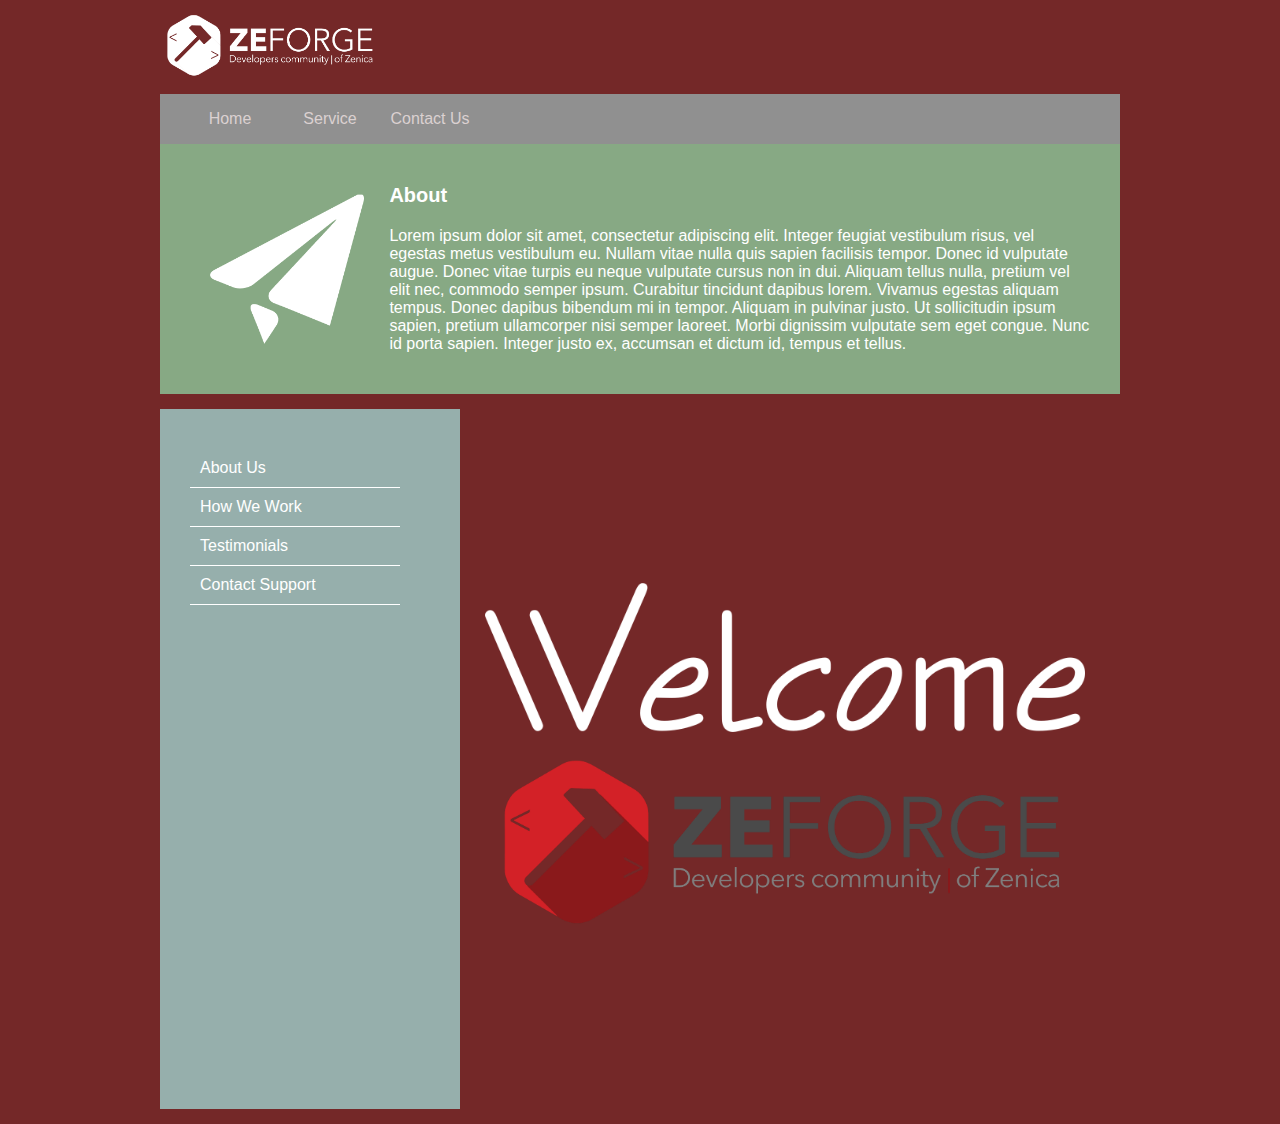
<file: index.html>
<!DOCTYPE html>
<html lang="en" dir="ltr">
  <head>
    <meta charset="utf-8">
    <title></title>
      <link rel="stylesheet" href="styles.css">
  </head>
  <body>
        <div id="main">
          <div class="content">
            <div><img src="/ZeForge_Logo_WHITE.png" alt="ZeForgelogo"></div>
            <div class="head">
                <nav>
                  <div>Home</div>
                  <div>Service</div>
                  <div>Contact Us</div>
                </nav>
                <div class="img">
                    <img src="/paper_plane_white.png" alt="PaperPlane">
                    <div>
                      <p class="bold">About</p>
                      <p>Lorem ipsum dolor sit amet, consectetur adipiscing elit. Integer feugiat vestibulum risus, vel egestas metus vestibulum eu. Nullam vitae nulla quis sapien facilisis tempor. Donec id vulputate augue. Donec vitae turpis eu neque vulputate cursus non in dui. Aliquam tellus nulla, pretium vel elit nec, commodo semper ipsum. Curabitur tincidunt dapibus lorem. Vivamus egestas aliquam tempus. Donec dapibus bibendum mi in tempor. Aliquam in pulvinar justo. Ut sollicitudin ipsum sapien, pretium ullamcorper nisi semper laoreet. Morbi dignissim vulputate sem eget congue. Nunc id porta sapien. Integer justo ex, accumsan et dictum id, tempus et tellus.</p>
                    </div>
                </div>
            </div>
             <div class="bottom">
                <div class="left">
                  <div class="lefttext">
                    <a href="About_Us.html"><div>About Us</div></a>
                    <a href="How_We_Work.html"><div>How We Work</div></a>
                    <a href="Testimonials.html"><div>Testimonials</div></a>
                    <a href="Contact_Support.html"><div>Contact Support</div></a>
                  </div>
                </div>
                <div class="logo">
                    <img src="/welcome.png" alt="Welcomeimg">
                    <img src="/ZeForge_Logo.png" alt="ZeForgelogo">
                </div>
              </div>  
          </div>
          
        </div>
      
        
      
 
  </body>
</html>
</file>
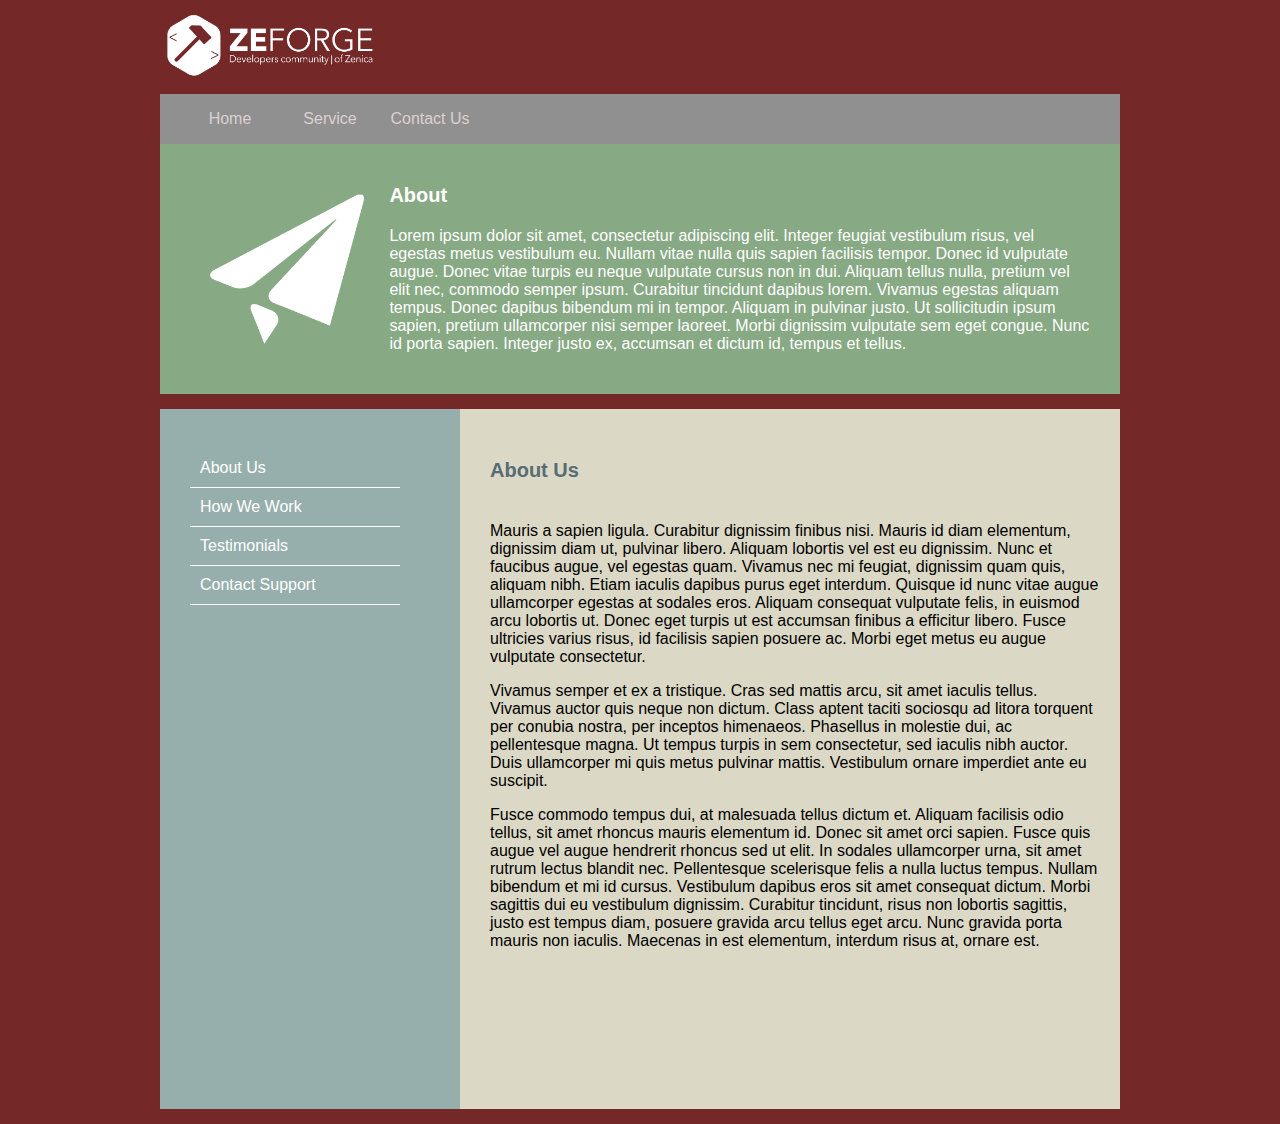
<file: About_Us.html>
<!DOCTYPE html>
<html lang="en" dir="ltr">
  <head>
    <meta charset="utf-8">
    <title></title>
      <link rel="stylesheet" href="styles.css">
  </head>
  <body>
        <div id="main">
          <div class="content">
            <div><img src="/ZeForge_Logo_WHITE.png" alt="ZeForgelogo"></div>
            <div class="head">
                <nav>
                  <div>Home</div>
                  <div>Service</div>
                  <div>Contact Us</div>
                </nav>
                <div class="img">
                    <img src="/paper_plane_white.png" alt="PaperPlane">
                    <div>
                      <p class="bold">About</p>
                      <p>Lorem ipsum dolor sit amet, consectetur adipiscing elit. Integer feugiat vestibulum risus, vel egestas metus vestibulum eu. Nullam vitae nulla quis sapien facilisis tempor. Donec id vulputate augue. Donec vitae turpis eu neque vulputate cursus non in dui. Aliquam tellus nulla, pretium vel elit nec, commodo semper ipsum. Curabitur tincidunt dapibus lorem. Vivamus egestas aliquam tempus. Donec dapibus bibendum mi in tempor. Aliquam in pulvinar justo. Ut sollicitudin ipsum sapien, pretium ullamcorper nisi semper laoreet. Morbi dignissim vulputate sem eget congue. Nunc id porta sapien. Integer justo ex, accumsan et dictum id, tempus et tellus.</p>
                    </div>
                </div>
            </div>
             <div class="bottom">
                <div class="left">
                  <div class="lefttext">
                    <a href="About_Us.html"><div>About Us</div></a>
                    <a href="How_We_Work.html"><div>How We Work</div></a>
                    <a href="Testimonials.html"><div>Testimonials</div></a>
                    <a href="Contact_Support.html"><div>Contact Support</div></a>
                  </div>
                </div>
                <div class="right">
                    <div class="righttext">
                      <p class="bold">About Us</p>
                      <p>Mauris a sapien ligula. Curabitur dignissim finibus nisi. Mauris id diam elementum, dignissim diam ut, pulvinar libero. Aliquam lobortis vel est eu dignissim. Nunc et faucibus augue, vel egestas quam. Vivamus nec mi feugiat, dignissim quam quis, aliquam nibh. Etiam iaculis dapibus purus eget interdum. Quisque id nunc vitae augue ullamcorper egestas at sodales eros. Aliquam consequat vulputate felis, in euismod arcu lobortis ut. Donec eget turpis ut est accumsan finibus a efficitur libero. Fusce ultricies varius risus, id facilisis sapien posuere ac. Morbi eget metus eu augue vulputate consectetur.</p>
                      <p>Vivamus semper et ex a tristique. Cras sed mattis arcu, sit amet iaculis tellus. Vivamus auctor quis neque non dictum. Class aptent taciti sociosqu ad litora torquent per conubia nostra, per inceptos himenaeos. Phasellus in molestie dui, ac pellentesque magna. Ut tempus turpis in sem consectetur, sed iaculis nibh auctor. Duis ullamcorper mi quis metus pulvinar mattis. Vestibulum ornare imperdiet ante eu suscipit.</p>
                      <p>Fusce commodo tempus dui, at malesuada tellus dictum et. Aliquam facilisis odio tellus, sit amet rhoncus mauris elementum id. Donec sit amet orci sapien. Fusce quis augue vel augue hendrerit rhoncus sed ut elit. In sodales ullamcorper urna, sit amet rutrum lectus blandit nec. Pellentesque scelerisque felis a nulla luctus tempus. Nullam bibendum et mi id cursus. Vestibulum dapibus eros sit amet consequat dictum. Morbi sagittis dui eu vestibulum dignissim. Curabitur tincidunt, risus non lobortis sagittis, justo est tempus diam, posuere gravida arcu tellus eget arcu. Nunc gravida porta mauris non iaculis. Maecenas in est elementum, interdum risus at, ornare est.</p>
                    </div>
                </div>
              </div>  
          </div>
          
        </div>
      
        
      
 
  </body>
</html>
</file>
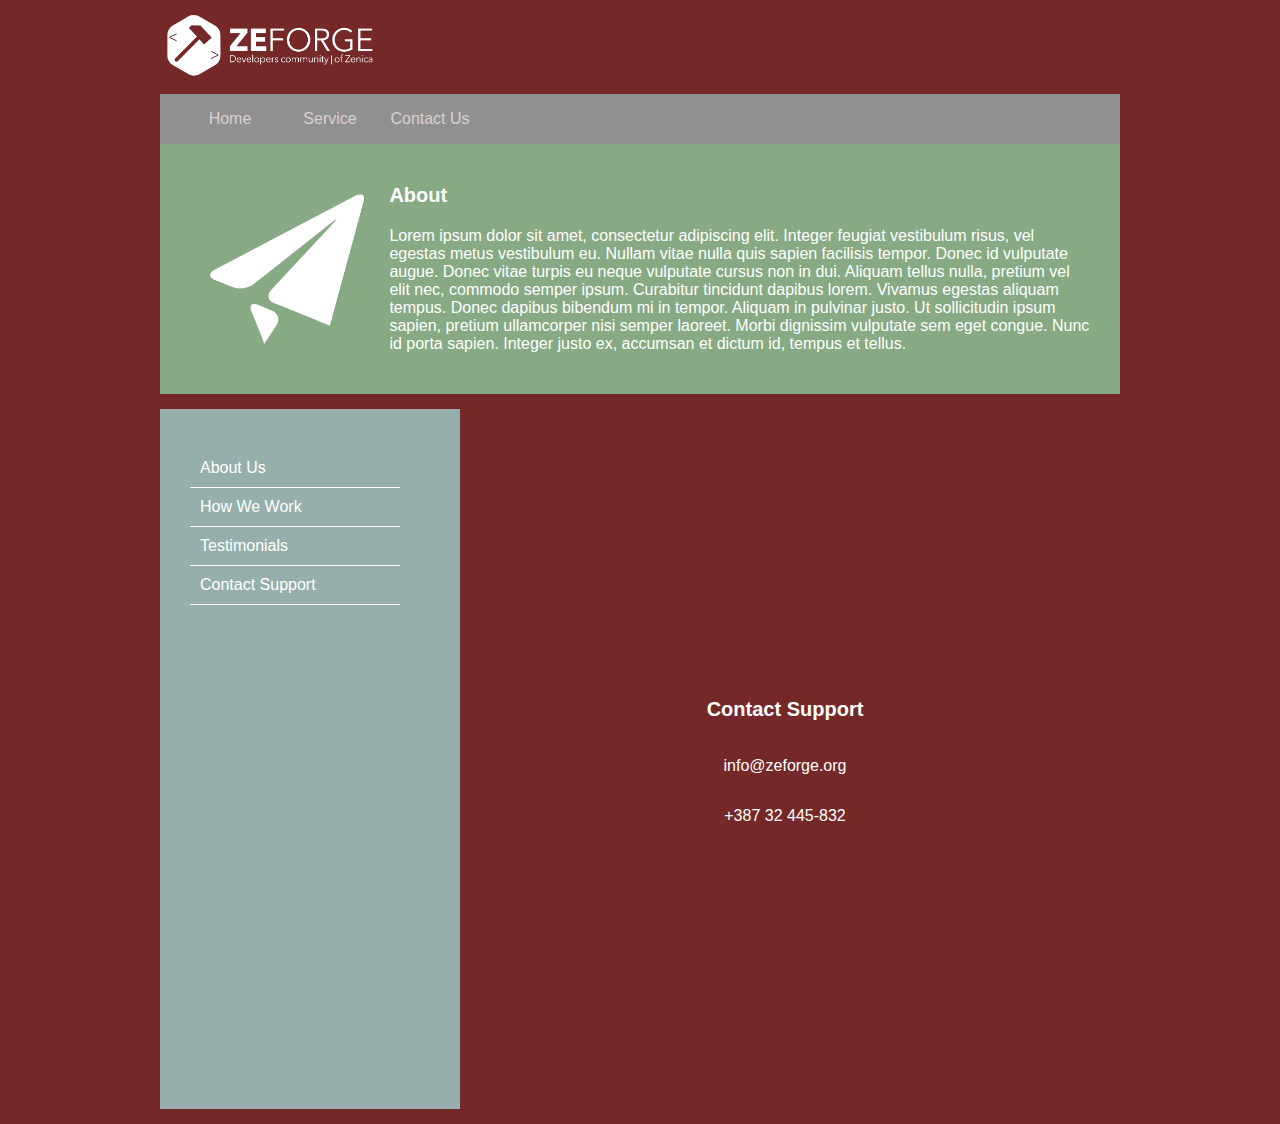
<file: Contact_Support.html>
<!DOCTYPE html>
<html lang="en" dir="ltr">
  <head>
    <meta charset="utf-8">
    <title></title>
      <link rel="stylesheet" href="styles.css">
  </head>
  <body>
        <div id="main">
          <div class="content">
            <div><img src="/ZeForge_Logo_WHITE.png" alt="ZeForgelogo"></div>
            <div class="head">
                <nav>
                  <div>Home</div>
                  <div>Service</div>
                  <div>Contact Us</div>
                </nav>
                <div class="img">
                    <img src="/paper_plane_white.png" alt="PaperPlane">
                    <div>
                      <p class="bold">About</p>
                      <p>Lorem ipsum dolor sit amet, consectetur adipiscing elit. Integer feugiat vestibulum risus, vel egestas metus vestibulum eu. Nullam vitae nulla quis sapien facilisis tempor. Donec id vulputate augue. Donec vitae turpis eu neque vulputate cursus non in dui. Aliquam tellus nulla, pretium vel elit nec, commodo semper ipsum. Curabitur tincidunt dapibus lorem. Vivamus egestas aliquam tempus. Donec dapibus bibendum mi in tempor. Aliquam in pulvinar justo. Ut sollicitudin ipsum sapien, pretium ullamcorper nisi semper laoreet. Morbi dignissim vulputate sem eget congue. Nunc id porta sapien. Integer justo ex, accumsan et dictum id, tempus et tellus.</p>
                    </div>
                </div>
            </div>
             <div class="bottom">
                <div class="left">
                  <div class="lefttext">
                    <a href="About_Us.html"><div>About Us</div></a>
                    <a href="How_We_Work.html"><div>How We Work</div></a>
                    <a href="Testimonials.html"><div>Testimonials</div></a>
                    <a href="Contact_Support.html"><div>Contact Support</div></a>
                  </div>
                </div>
                
                    <div class="box">
                      <p class="bold">Contact Support</p>
                      <p>info@zeforge.org</p>
                      <p>+387 32 445-832</p>
                    </div>
                
              </div>  
          </div>
          
        </div>
      
        
      
 
  </body>
</html>
</file>
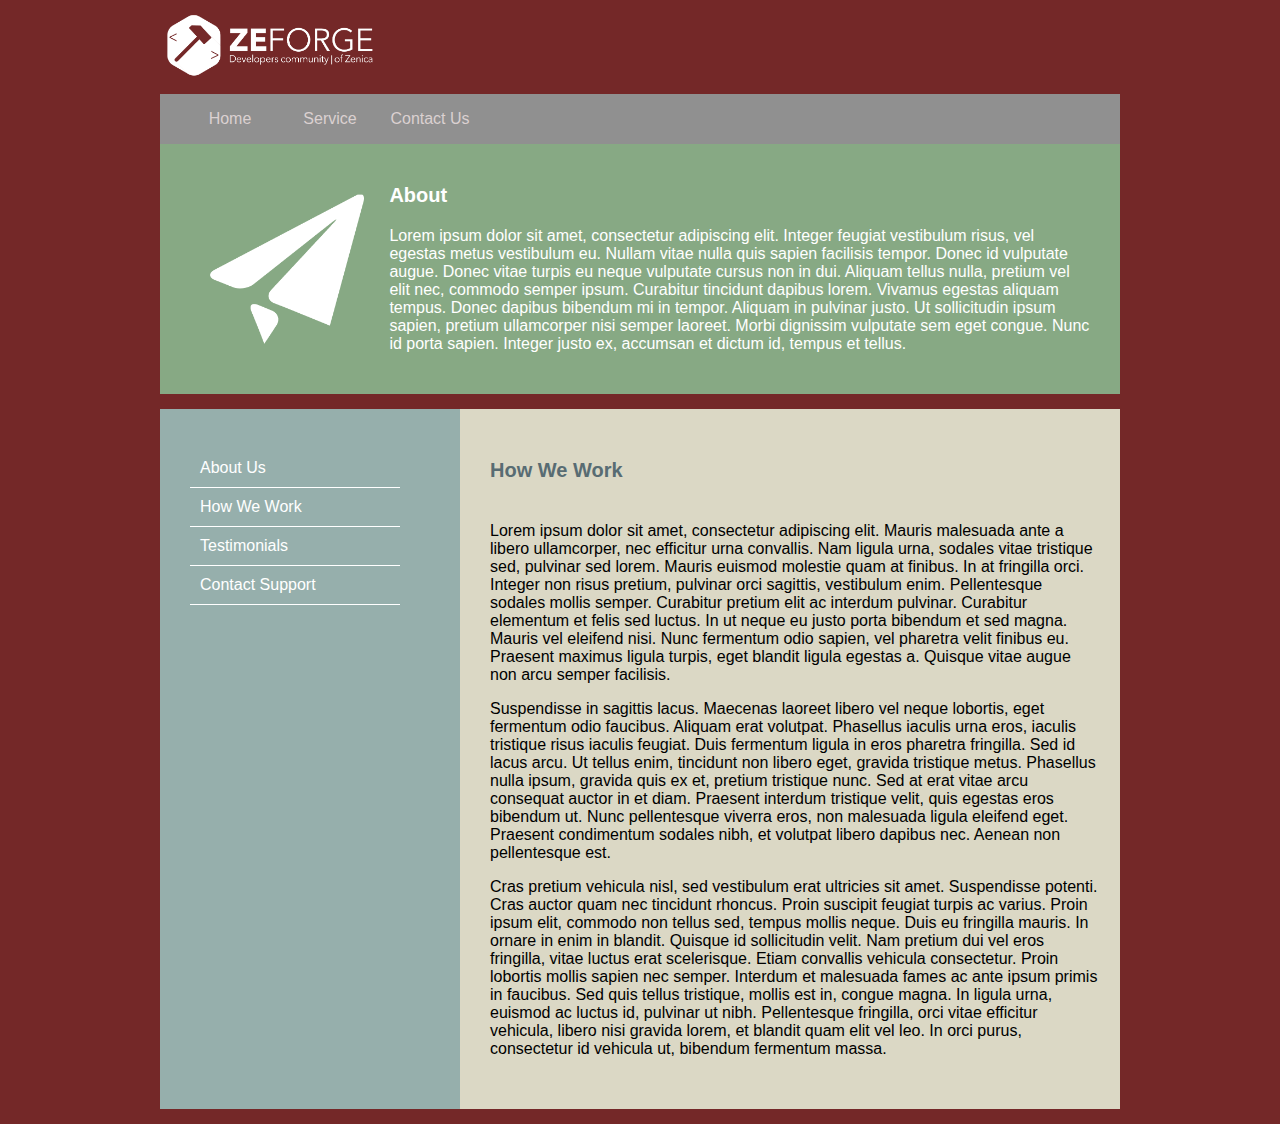
<file: How_We_Work.html>
<!DOCTYPE html>
<html lang="en" dir="ltr">
  <head>
    <meta charset="utf-8">
    <title></title>
      <link rel="stylesheet" href="styles.css">
  </head>
  <body>
        <div id="main">
          <div class="content">
            <div><img src="/ZeForge_Logo_WHITE.png" alt="ZeForgelogo"></div>
            <div class="head">
                <nav>
                  <div>Home</div>
                  <div>Service</div>
                  <div>Contact Us</div>
                </nav>
                <div class="img">
                    <img src="/paper_plane_white.png" alt="PaperPlane">
                    <div>
                      <p class="bold">About</p>
                      <p>Lorem ipsum dolor sit amet, consectetur adipiscing elit. Integer feugiat vestibulum risus, vel egestas metus vestibulum eu. Nullam vitae nulla quis sapien facilisis tempor. Donec id vulputate augue. Donec vitae turpis eu neque vulputate cursus non in dui. Aliquam tellus nulla, pretium vel elit nec, commodo semper ipsum. Curabitur tincidunt dapibus lorem. Vivamus egestas aliquam tempus. Donec dapibus bibendum mi in tempor. Aliquam in pulvinar justo. Ut sollicitudin ipsum sapien, pretium ullamcorper nisi semper laoreet. Morbi dignissim vulputate sem eget congue. Nunc id porta sapien. Integer justo ex, accumsan et dictum id, tempus et tellus.</p>
                    </div>
                </div>
            </div>
             <div class="bottom">
                <div class="left">
                  <div class="lefttext">
                    <a href="About_Us.html"><div>About Us</div></a>
                    <a href="How_We_Work.html"><div>How We Work</div></a>
                    <a href="Testimonials.html"><div>Testimonials</div></a>
                    <a href="Contact_Support.html"><div>Contact Support</div></a>
                  </div>
                </div>
                <div class="right">
                    <div class="righttext">
                      <p class="bold">How We Work</p>
                      <p>Lorem ipsum dolor sit amet, consectetur adipiscing elit. Mauris malesuada ante a libero ullamcorper, nec efficitur urna convallis. Nam ligula urna, sodales vitae tristique sed, pulvinar sed lorem. Mauris euismod molestie quam at finibus. In at fringilla orci. Integer non risus pretium, pulvinar orci sagittis, vestibulum enim. Pellentesque sodales mollis semper. Curabitur pretium elit ac interdum pulvinar. Curabitur elementum et felis sed luctus. In ut neque eu justo porta bibendum et sed magna. Mauris vel eleifend nisi. Nunc fermentum odio sapien, vel pharetra velit finibus eu. Praesent maximus ligula turpis, eget blandit ligula egestas a. Quisque vitae augue non arcu semper facilisis.</p>
                      <p>Suspendisse in sagittis lacus. Maecenas laoreet libero vel neque lobortis, eget fermentum odio faucibus. Aliquam erat volutpat. Phasellus iaculis urna eros, iaculis tristique risus iaculis feugiat. Duis fermentum ligula in eros pharetra fringilla. Sed id lacus arcu. Ut tellus enim, tincidunt non libero eget, gravida tristique metus. Phasellus nulla ipsum, gravida quis ex et, pretium tristique nunc. Sed at erat vitae arcu consequat auctor in et diam. Praesent interdum tristique velit, quis egestas eros bibendum ut. Nunc pellentesque viverra eros, non malesuada ligula eleifend eget. Praesent condimentum sodales nibh, et volutpat libero dapibus nec. Aenean non pellentesque est.</p>
                      <p>Cras pretium vehicula nisl, sed vestibulum erat ultricies sit amet. Suspendisse potenti. Cras auctor quam nec tincidunt rhoncus. Proin suscipit feugiat turpis ac varius. Proin ipsum elit, commodo non tellus sed, tempus mollis neque. Duis eu fringilla mauris. In ornare in enim in blandit. Quisque id sollicitudin velit. Nam pretium dui vel eros fringilla, vitae luctus erat scelerisque. Etiam convallis vehicula consectetur. Proin lobortis mollis sapien nec semper. Interdum et malesuada fames ac ante ipsum primis in faucibus. Sed quis tellus tristique, mollis est in, congue magna. In ligula urna, euismod ac luctus id, pulvinar ut nibh. Pellentesque fringilla, orci vitae efficitur vehicula, libero nisi gravida lorem, et blandit quam elit vel leo. In orci purus, consectetur id vehicula ut, bibendum fermentum massa.</p>
                    </div>
                </div>
              </div>  
          </div>
          
        </div>
      
        
      
 
  </body>
</html>
</file>
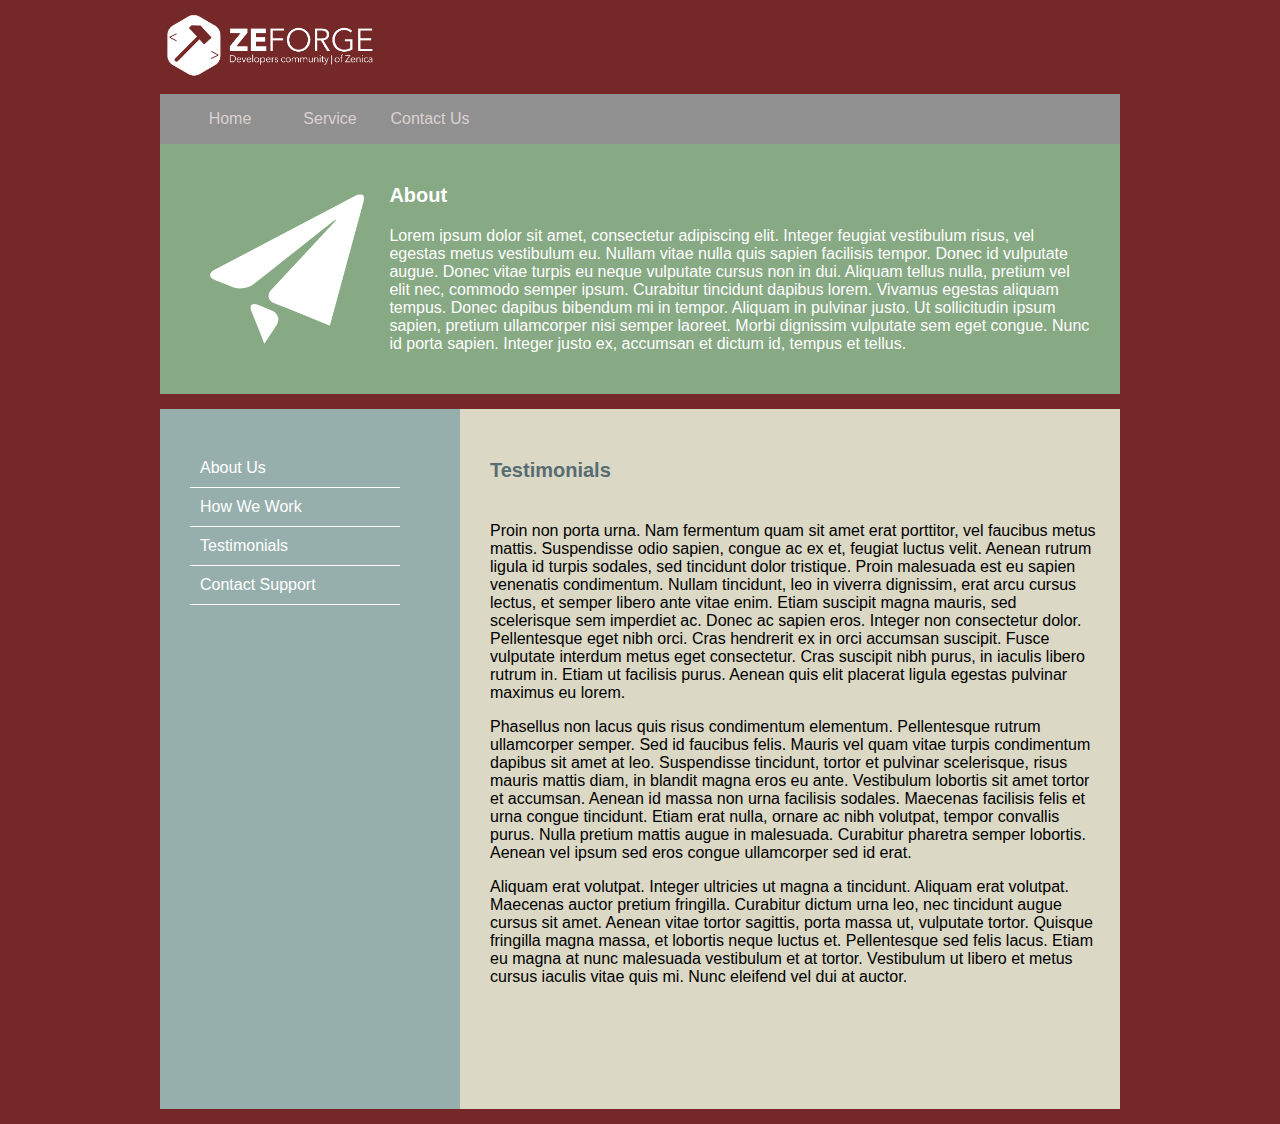
<file: Testimonials.html>
<!DOCTYPE html>
<html lang="en" dir="ltr">
  <head>
    <meta charset="utf-8">
    <title></title>
      <link rel="stylesheet" href="styles.css">
  </head>
  <body>
        <div id="main">
          <div class="content">
            <div><img src="/ZeForge_Logo_WHITE.png" alt="ZeForgelogo"></div>
            <div class="head">
                <nav>
                  <div>Home</div>
                  <div>Service</div>
                  <div>Contact Us</div>
                </nav>
                <div class="img">
                    <img src="/paper_plane_white.png" alt="PaperPlane">
                    <div>
                      <p class="bold">About</p>
                      <p>Lorem ipsum dolor sit amet, consectetur adipiscing elit. Integer feugiat vestibulum risus, vel egestas metus vestibulum eu. Nullam vitae nulla quis sapien facilisis tempor. Donec id vulputate augue. Donec vitae turpis eu neque vulputate cursus non in dui. Aliquam tellus nulla, pretium vel elit nec, commodo semper ipsum. Curabitur tincidunt dapibus lorem. Vivamus egestas aliquam tempus. Donec dapibus bibendum mi in tempor. Aliquam in pulvinar justo. Ut sollicitudin ipsum sapien, pretium ullamcorper nisi semper laoreet. Morbi dignissim vulputate sem eget congue. Nunc id porta sapien. Integer justo ex, accumsan et dictum id, tempus et tellus.</p>
                    </div>
                </div>
            </div>
             <div class="bottom">
                <div class="left">
                  <div class="lefttext">
                    <a href="About_Us.html"><div>About Us</div></a>
                    <a href="How_We_Work.html"><div>How We Work</div></a>
                    <a href="Testimonials.html"><div>Testimonials</div></a>
                    <a href="Contact_Support.html"><div>Contact Support</div></a>
                  </div>
                </div>
                <div class="right">
                    <div class="righttext">
                      <p class="bold">Testimonials</p>
                      <p>Proin non porta urna. Nam fermentum quam sit amet erat porttitor, vel faucibus metus mattis. Suspendisse odio sapien, congue ac ex et, feugiat luctus velit. Aenean rutrum ligula id turpis sodales, sed tincidunt dolor tristique. Proin malesuada est eu sapien venenatis condimentum. Nullam tincidunt, leo in viverra dignissim, erat arcu cursus lectus, et semper libero ante vitae enim. Etiam suscipit magna mauris, sed scelerisque sem imperdiet ac. Donec ac sapien eros. Integer non consectetur dolor. Pellentesque eget nibh orci. Cras hendrerit ex in orci accumsan suscipit. Fusce vulputate interdum metus eget consectetur. Cras suscipit nibh purus, in iaculis libero rutrum in. Etiam ut facilisis purus. Aenean quis elit placerat ligula egestas pulvinar maximus eu lorem.</p>
                      <p>Phasellus non lacus quis risus condimentum elementum. Pellentesque rutrum ullamcorper semper. Sed id faucibus felis. Mauris vel quam vitae turpis condimentum dapibus sit amet at leo. Suspendisse tincidunt, tortor et pulvinar scelerisque, risus mauris mattis diam, in blandit magna eros eu ante. Vestibulum lobortis sit amet tortor et accumsan. Aenean id massa non urna facilisis sodales. Maecenas facilisis felis et urna congue tincidunt. Etiam erat nulla, ornare ac nibh volutpat, tempor convallis purus. Nulla pretium mattis augue in malesuada. Curabitur pharetra semper lobortis. Aenean vel ipsum sed eros congue ullamcorper sed id erat.</p>
                      <p>Aliquam erat volutpat. Integer ultricies ut magna a tincidunt. Aliquam erat volutpat. Maecenas auctor pretium fringilla. Curabitur dictum urna leo, nec tincidunt augue cursus sit amet. Aenean vitae tortor sagittis, porta massa ut, vulputate tortor. Quisque fringilla magna massa, et lobortis neque luctus et. Pellentesque sed felis lacus. Etiam eu magna at nunc malesuada vestibulum et at tortor. Vestibulum ut libero et metus cursus iaculis vitae quis mi. Nunc eleifend vel dui at auctor.</p>
                    </div>
                </div>
              </div>  
          </div>
          
        </div>
      
        
      
 
  </body>
</html>
</file>
<file: styles.css>
body{
    margin: 0;
    padding: 0;
    background-color: #742828;
    font-family: Arial, Helvetica, sans-serif;
  }

#main{
    display: flex;
    justify-content: center;
    align-items: center;
    margin-top: 10px;
}
img{
    height: 70px;
}

#content{
    width: 960px;
    height:800px;
    display: flex;
    justify-content: center;
}

nav{
    height: 50px;
    background-color: #909090;
    display: flex;
    justify-content: flex-start;
    align-items: center;
    padding-left: 20px;
}

nav div{
    color: #dbd1d1;
    width: 100px;
    height: 50px;
    display: flex;
    justify-content: center;
    align-items: center;
}

nav div:hover{
    cursor: pointer;
    border-right: 1px solid #dbd1d1;
    border-left: 1px solid #dbd1d1;
}

.head{
    margin-top: 10px;
    width: 960px;
    height: 300px;
    background-color: #87a984;
}

.img{
    display:flex;
    justify-content: flex-start;
}

img[src="/paper_plane_white.png"]{
    height: 150px;
    margin-top: 50px;
    margin-left: 50px;
    margin-right: 25px;
}

.img div{
    margin-top: 20px;
    margin-right: 30px;
}

p{
    color: #ffffff;
}

.bold{
    font-size: 20px;
    font-weight: bold;
}

.bottom{
    width: 960px;
    height: 700px;
    margin-top: 15px;
    margin-bottom: 15px;
    display: flex;
    justify-content: flex-start;
}

.left{
    width: 300px;
    background-color: #96afac;
}

.lefttext{
    padding: 40px 60px 0px 30px;
    color: #ffffff;
}

.lefttext div{
    padding: 10px 0px 10px 10px;
    border-bottom: 1px solid #ffffff;
}

a{
    text-decoration: none;
    color: #ffffff;
}

.lefttext a:hover{
    color: #586c73;
    cursor: pointer;
}

.right{
    width: 660px;
    background-color: #dbd8c5;
}

.righttext{
    padding-left: 30px;
    padding-right: 20px;
    padding-top: 30px;
}

.righttext p {
    color: #000000;
}

.righttext .bold{
    color: #586c73;
    margin-bottom: 40px;
}

.logo{
    display: flex;
    flex-direction: column;
    justify-content: center;
    align-items: center;
    width: 650px;
}

.logo img{
    width: 600px;
    height: auto;
}

img[src="/welcome.png"]{
    margin-bottom: 15px;
}

.box{
    display: flex;
    flex-direction: column;
    justify-content: center;
    align-items: center;
    width: 650px;
}
</file>
